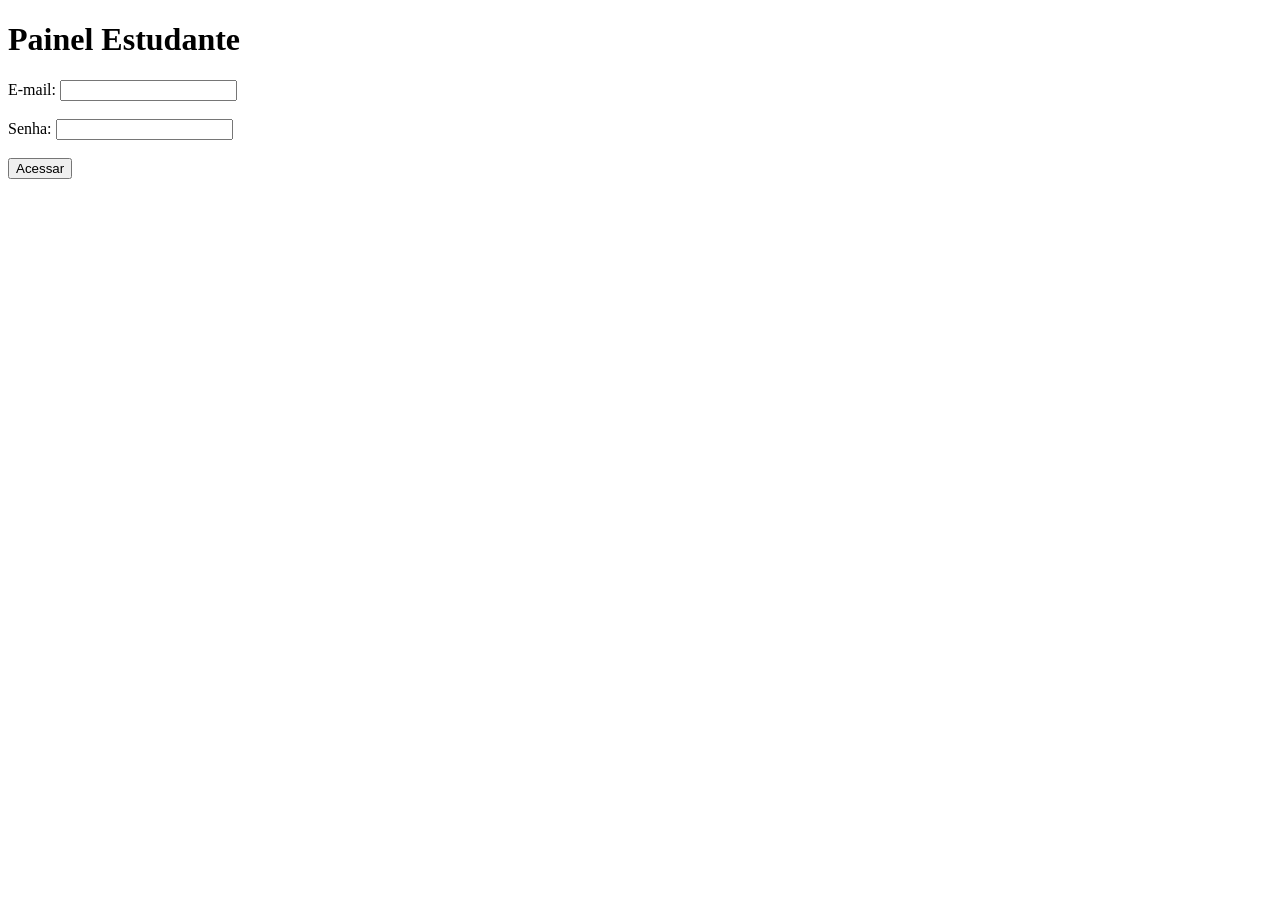
<file: siteProjeto/interfaceGrafica/index.html>
<!DOCTYPE html>
<html lang="pt-BR">
<head>
    <meta charset="UTF-8">
    <title>Plataforma de Estudos - Login</title>
</head>
<body>

    <h1>Painel Estudante</h1>
    
    <form action="performance.html" method="GET">
        <div>
            <label for="email">E-mail:</label>
            <input type="email" id="email" required>
        </div>
        <br>
        <div>
            <label for="senha">Senha:</label>
            <input type="password" id="senha" required>
        </div>
        <br>
        <button type="submit">Acessar</button>
    </form>

</body>
</html>
</file>
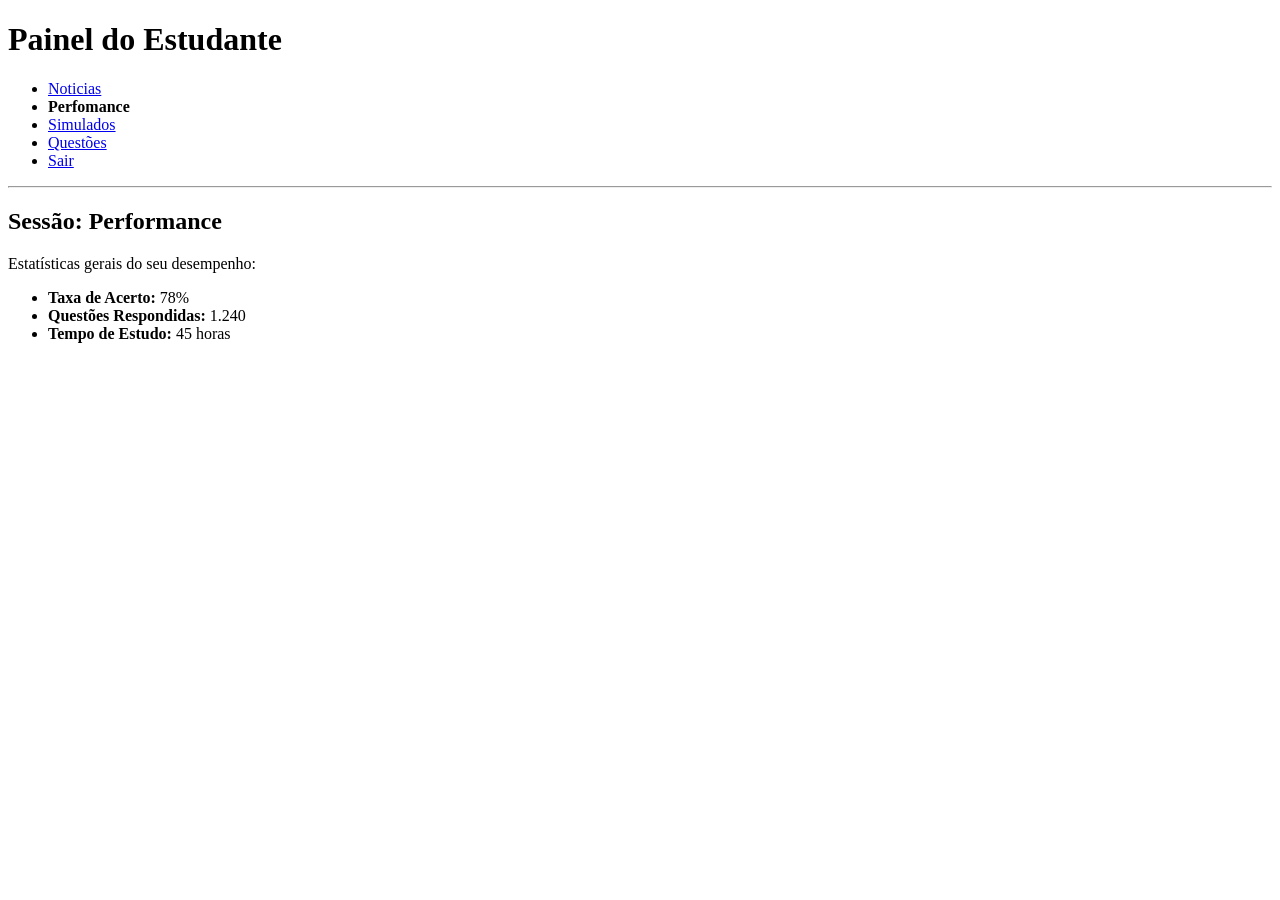
<file: siteProjeto/interfaceGrafica/performance.html>
<!DOCTYPE html>
<html lang="pt-BR">
<head>
    <meta charset="UTF-8">
    <title>Painel - Performance</title>
</head>
<body>

    <h1>Painel do Estudante</h1>
    
    <nav>
        <ul>
            <li><a href="noticia.html">Noticias</a></li>
            <li><strong>Perfomance</strong></li>
            <li><a href="simulados.html">Simulados</a></li>
            <li><a href="questoes.html">Questões</a></li>
            <li><a href="index.html">Sair</a></li>
        </ul>
    </nav>
    <hr>

    <h2>Sessão: Performance</h2>
    <p>Estatísticas gerais do seu desempenho:</p>
    <ul>
        <li><strong>Taxa de Acerto:</strong> 78%</li>
        <li><strong>Questões Respondidas:</strong> 1.240</li>
        <li><strong>Tempo de Estudo:</strong> 45 horas</li>
    </ul>

</body>
</html>
</file>
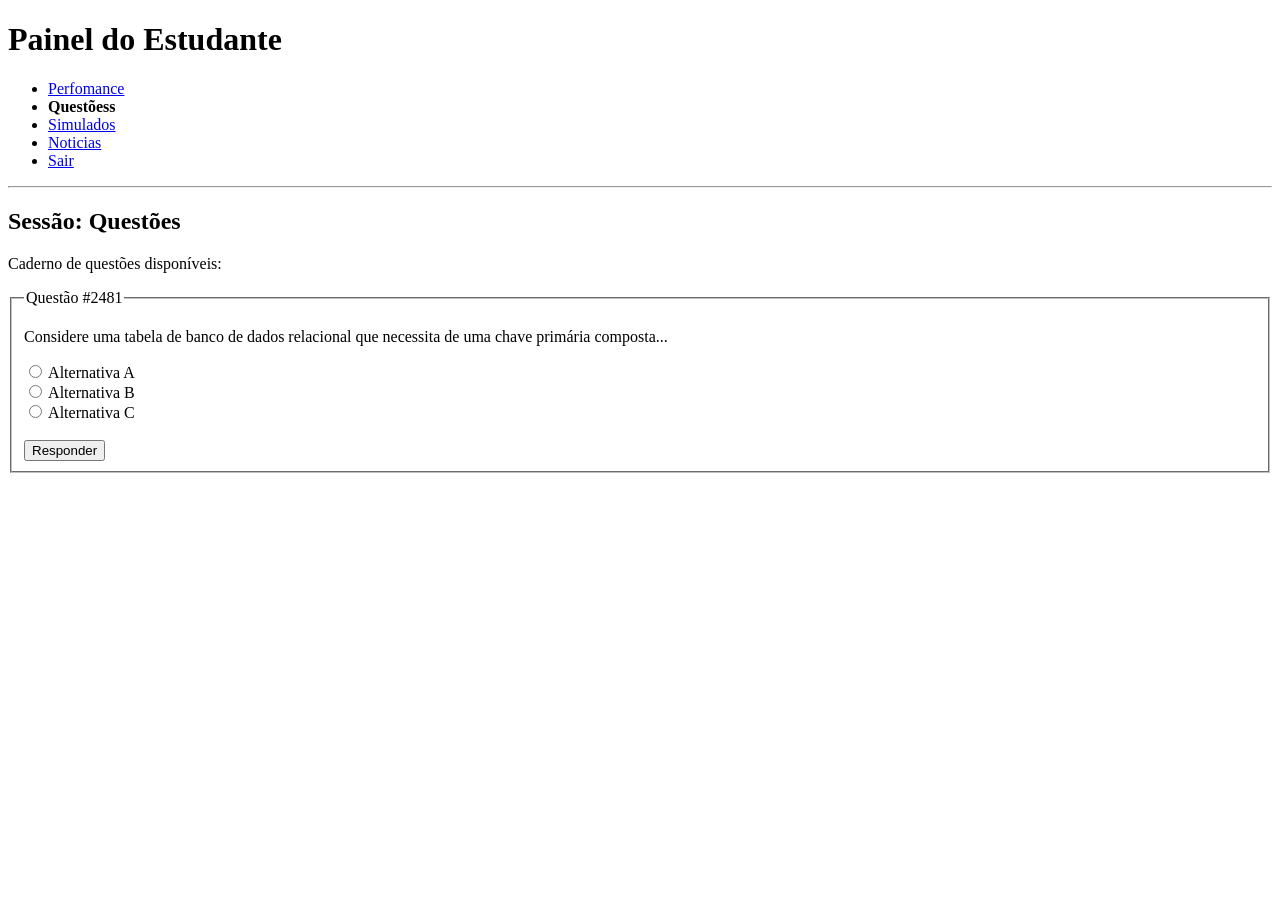
<file: siteProjeto/interfaceGrafica/questoes.html>
<!DOCTYPE html>
<html lang="pt-BR">
<head>
    <meta charset="UTF-8">
    <title>Painel - Questões</title>
</head>
<body>

    <h1>Painel do Estudante</h1>
    
    <nav>
        <ul>
            <li><a href="performance.html">Perfomance</a></li>
            <li><strong>Questõess</strong></li>
            <li><a href="simulados.html">Simulados</a></li>
            <li><a href="noticia.html">Noticias</a></li>
            <li><a href="index.html">Sair</a></li>
        </ul>
    </nav>
    <hr>

    <h2>Sessão: Questões</h2>
    <p>Caderno de questões disponíveis:</p>
    
    <fieldset>
        <legend>Questão #2481</legend>
        <p>Considere uma tabela de banco de dados relacional que necessita de uma chave primária composta...</p>
        
        <input type="radio" id="op1" name="q1"><label for="op1"> Alternativa A</label><br>
        <input type="radio" id="op2" name="q1"><label for="op2"> Alternativa B</label><br>
        <input type="radio" id="op3" name="q1"><label for="op3"> Alternativa C</label><br>
        <br>
        <button type="button">Responder</button>
    </fieldset>

</body>
</html>
</file>
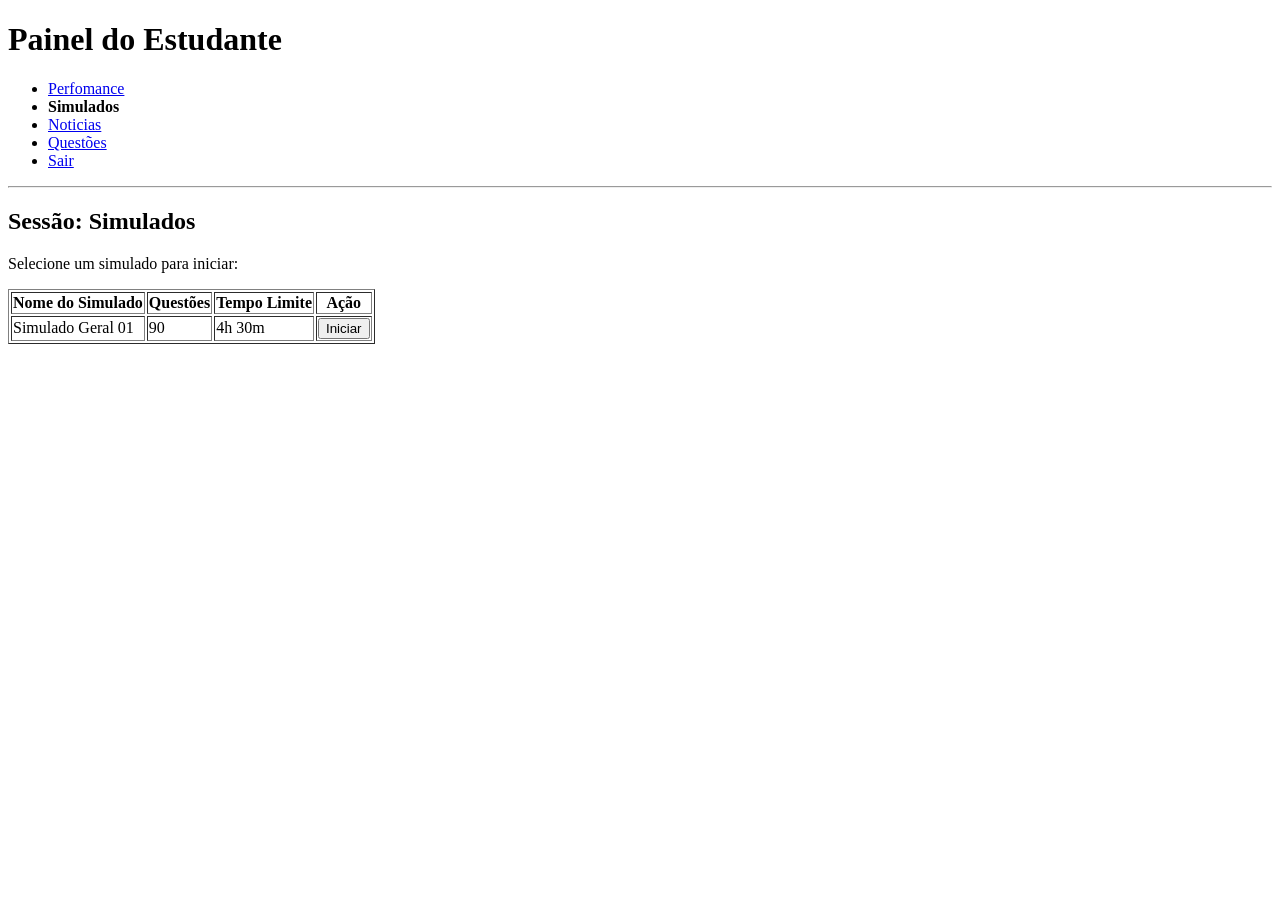
<file: siteProjeto/interfaceGrafica/simulados.html>
<!DOCTYPE html>
<html lang="pt-BR">
<head>
    <meta charset="UTF-8">
    <title>Painel - Simulados</title>
</head>
<body>

    <h1>Painel do Estudante</h1>
    
        <nav>
        <ul>
            <li><a href="performance.html">Perfomance</a></li>
            <li><strong>Simulados</strong></li>
            <li><a href="noticia.html">Noticias</a></li>
            <li><a href="questoes.html">Questões</a></li>
            <li><a href="index.html">Sair</a></li>
        </ul>
    </nav>

    <hr>

    <h2>Sessão: Simulados</h2>
    <p>Selecione um simulado para iniciar:</p>
    
    <table border="1">
        <thead>
            <tr>
                <th>Nome do Simulado</th>
                <th>Questões</th>
                <th>Tempo Limite</th>
                <th>Ação</th>
            </tr>
        </thead>
        <tbody>
            <tr>
                <td>Simulado Geral 01</td>
                <td>90</td>
                <td>4h 30m</td>
                <td><button type="button">Iniciar</button></td>
            </tr>
        </tbody>
    </table>

</body>
</html>
</file>
